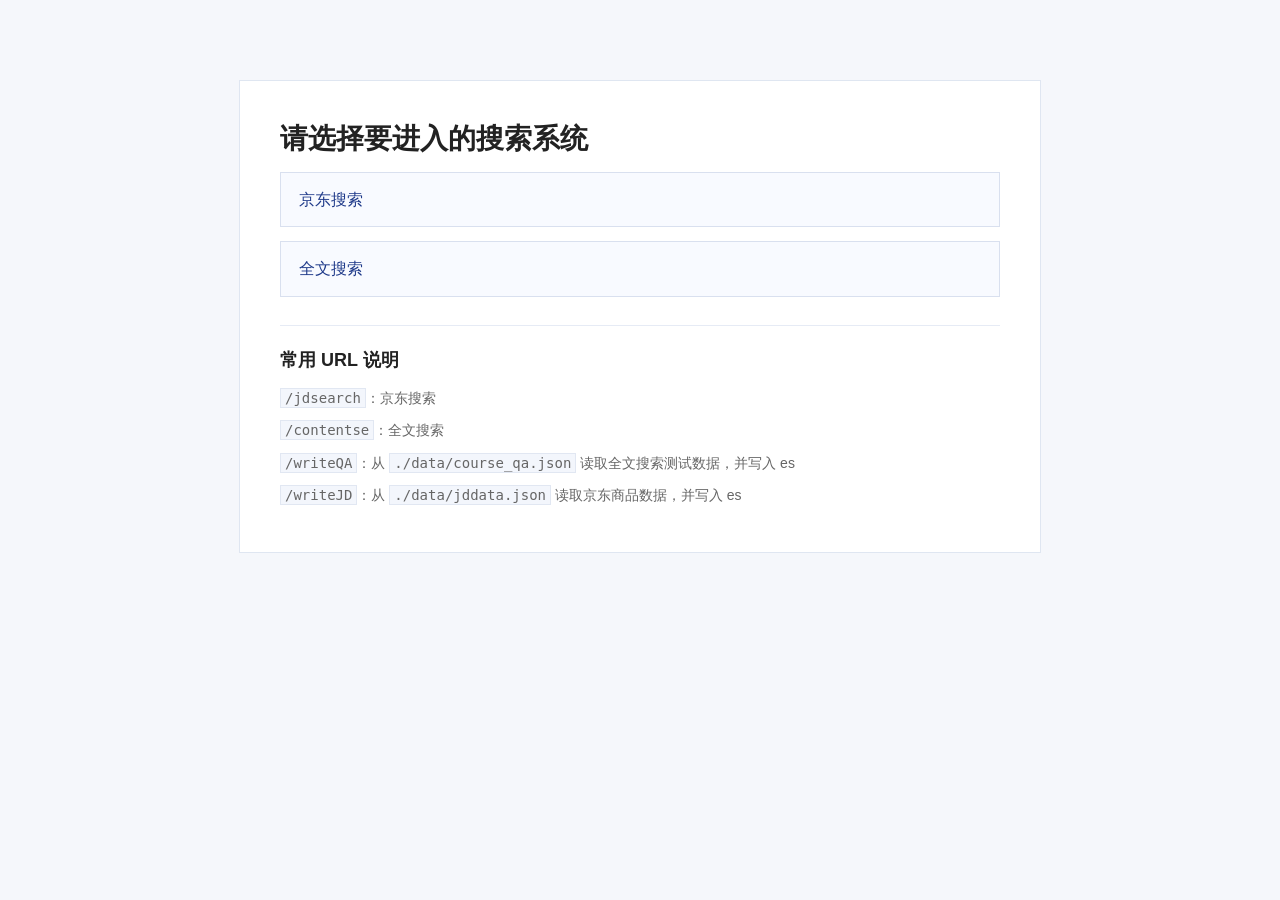
<file: src/main/resources/templates/index.html>
<!DOCTYPE html>
<html xmlns:th="http://www.thymeleaf.org">
<head>
  <meta charset="utf-8"/>
  <title>请选择要进入的搜索系统</title>
  <style>
    body {
      margin: 0;
      font: 16px/1.6 tahoma, arial, "宋体";
      background: #f5f7fb;
      color: #222;
    }

    .home-page {
      width: 720px;
      margin: 80px auto;
      padding: 36px 40px;
      background: #fff;
      border: 1px solid #dfe6f1;
    }

    .home-page h1 {
      margin: 0 0 10px;
      font-size: 28px;
    }

    .home-page p {
      margin: 0 0 24px;
      color: #666;
    }

    .home-links a {
      display: block;
      margin-bottom: 14px;
      padding: 14px 18px;
      border: 1px solid #d9e0ef;
      color: #1f3a8a;
      text-decoration: none;
      background: #f8faff;
    }

    .home-links a:hover {
      background: #eef4ff;
    }

    .home-guide {
      margin-top: 28px;
      padding-top: 20px;
      border-top: 1px solid #e6ebf5;
      color: #555;
      font-size: 14px;
    }

    .home-guide h2 {
      margin: 0 0 12px;
      font-size: 18px;
      color: #222;
    }

    .home-guide p {
      margin: 0 0 10px;
    }

    .home-guide code {
      padding: 1px 4px;
      background: #f3f6fc;
      border: 1px solid #e1e7f2;
    }
  </style>
</head>
<body>
<div class="home-page">
  <h1>请选择要进入的搜索系统</h1>
  <div class="home-links">
    <a th:href="@{/jdsearch}">京东搜索</a>
    <a th:href="@{/contentse}">全文搜索</a>
  </div>
  <div class="home-guide">
    <h2>常用 URL 说明</h2>
    <p><code>/jdsearch</code>：京东搜索</p>
    <p><code>/contentse</code>：全文搜索</p>
    <p><code>/writeQA</code>：从 <code>./data/course_qa.json</code> 读取全文搜索测试数据，并写入 es</p>
    <p><code>/writeJD</code>：从 <code>./data/jddata.json</code> 读取京东商品数据，并写入 es</p>
  </div>
</div>
</body>
</html>
</file>
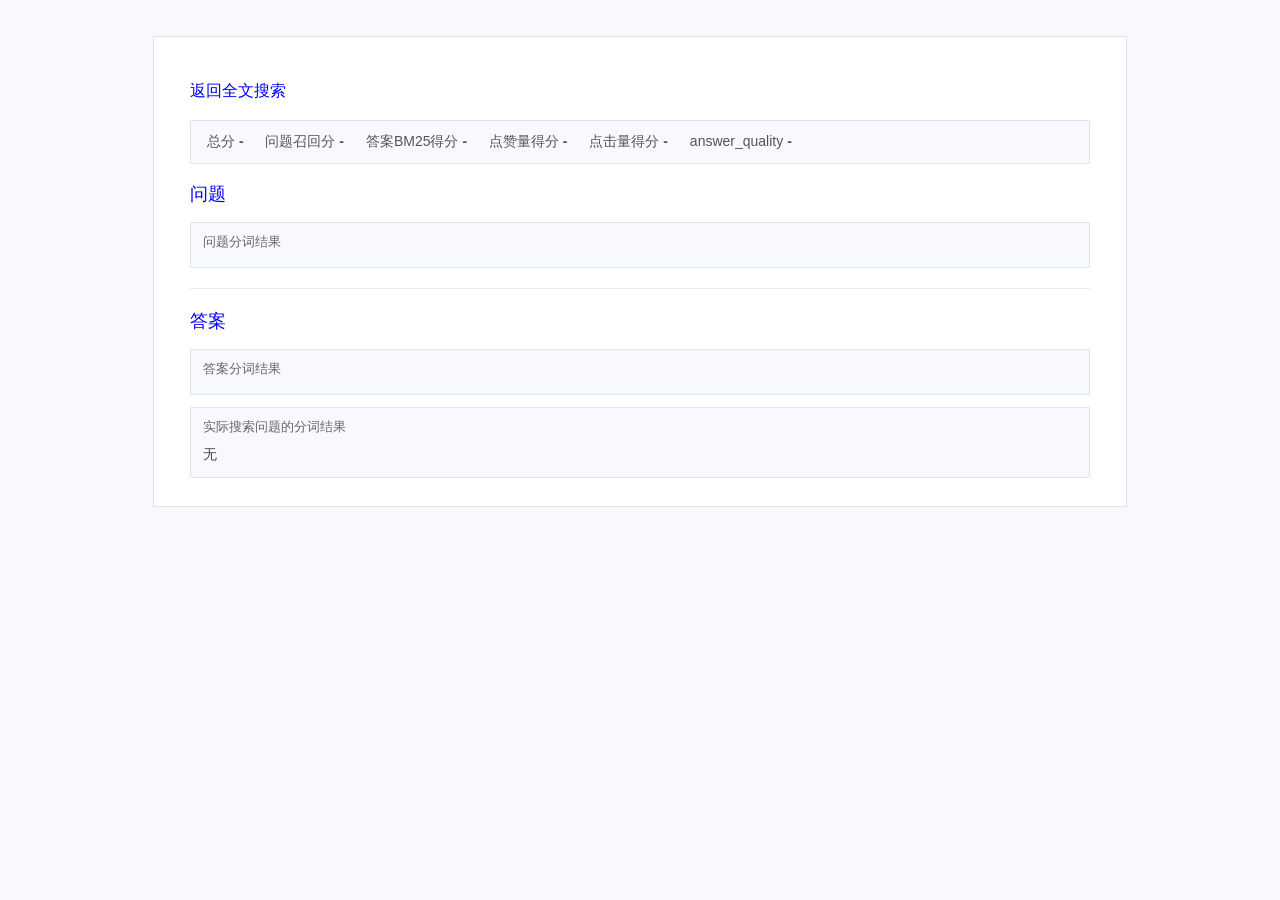
<file: src/main/resources/templates/answer.html>
<!DOCTYPE html>
<html xmlns:th="http://www.thymeleaf.org">
<head>
  <title>问题及答案</title>
  <meta http-equiv="Content-Type" content="text/html; charset=UTF-8"/>
</head>
<body style="font-family:tahoma,arial,'宋体'; background:#f7f9fc; color:#222;">
<div style="width:900px; margin:36px auto; background:#fff; border:1px solid #dfe6f1; padding:28px 36px;">
  <p style="margin-bottom:18px;">
    <a th:href="@{/contentse}" style="color:#0000FF; text-decoration:none;">返回全文搜索</a>
  </p>

  <p style="font-size:14px; color:#666; margin-bottom:12px;"
     th:text="'类别: ' + ${categoryName} + '    题号: ' + ${questionId}"></p>

  <div style="margin-bottom:18px; padding:12px 16px; background:#f7f9fe; border:1px solid #dfe6f1; font-size:14px; color:#555;">
    <span style="margin-right:18px;">总分 <strong id="detail-total-score">-</strong></span>
    <span style="margin-right:18px;">问题召回分 <strong id="detail-question-score">-</strong></span>
    <span style="margin-right:18px;">答案BM25得分 <strong id="detail-answer-bm25-score">-</strong></span>
    <span style="margin-right:18px;">点赞量得分 <strong id="detail-like-score">-</strong></span>
    <span style="margin-right:18px;">点击量得分 <strong id="detail-click-score">-</strong></span>
    <span>answer_quality <strong id="detail-answer-quality" th:text="${answer_quality == null ? '-' : answer_quality}">-</strong></span>
  </div>

  <div style="margin-bottom:18px;">
    <p style="font-size:18px; color:#0000FF; margin-bottom:10px;">问题</p>
    <p style="font-size:16px; line-height:1.8;" th:text="${questionText}"></p>
    <div style="margin-top:12px; padding:10px 12px; background:#f7f9fe; border:1px solid #dfe6f1;">
      <p style="margin:0 0 6px; font-size:13px; color:#666;">问题分词结果</p>
      <p style="margin:0; font-size:14px; line-height:1.8; color:#444;" th:text="${questionTermsText}"></p>
    </div>
  </div>

  <hr style="border:none; border-top:1px solid #e5eaf3; margin:20px 0;">

  <div>
    <p style="font-size:18px; color:#0000FF; margin-bottom:10px;">答案</p>
    <p style="font-size:16px; line-height:1.9; white-space:pre-wrap;" th:text="${answerText}"></p>
    <div style="margin-top:12px; padding:10px 12px; background:#f7f9fe; border:1px solid #dfe6f1;">
      <p style="margin:0 0 6px; font-size:13px; color:#666;">答案分词结果</p>
      <div style="display:flex; align-items:flex-start; justify-content:space-between; gap:16px;">
        <p id="detail-answer-terms" style="margin:0; font-size:14px; line-height:1.8; color:#444; flex:1;" th:text="${answerTermsText}"></p>
      </div>
    </div>
    <div style="margin-top:12px; padding:10px 12px; background:#f7f9fe; border:1px solid #dfe6f1;">
      <p style="margin:0 0 6px; font-size:13px; color:#666;">实际搜索问题的分词结果</p>
      <div style="display:flex; align-items:flex-start; justify-content:space-between; gap:16px;">
        <p id="detail-keyword-terms" style="margin:0; font-size:14px; line-height:1.8; color:#444; flex:1;">无</p>
        <span id="detail-keyword-hit-ratio" style="display:none; min-width:48px; text-align:right; color:#c0392b; font-size:14px; line-height:1.8;">0/0</span>
      </div>
    </div>
  </div>
</div>
<script th:inline="javascript">
  (function () {
    var answerId = /*[[${answerId}]]*/ "";
    var answerTerms = /*[[${answerTerms}]]*/ [];
    if (!answerId) {
      return;
    }

    try {
      var rawState = window.sessionStorage.getItem("courseQaSearchState");
      if (!rawState) {
        return;
      }
      var searchState = JSON.parse(rawState);
      var results = searchState && searchState.results ? searchState.results : [];
      var currentItem = null;
      for (var index = 0; index < results.length; index++) {
        if (results[index].answerDocumentId === answerId) {
          currentItem = results[index];
          break;
        }
      }
      if (!currentItem) {
        return;
      }

      document.getElementById("detail-total-score").textContent = Number(currentItem.totalScore || 0).toFixed(4);
      document.getElementById("detail-question-score").textContent = Number(currentItem.questionRecallScore || 0).toFixed(4);
      document.getElementById("detail-answer-bm25-score").textContent = Number(currentItem.answerBm25Score || 0).toFixed(4);
      document.getElementById("detail-like-score").textContent = Number(currentItem.likeScore || 0).toFixed(4);
      document.getElementById("detail-click-score").textContent = Number(currentItem.clickScore || 0).toFixed(4);
      if (currentItem.answer_quality !== undefined && currentItem.answer_quality !== null) {
        document.getElementById("detail-answer-quality").textContent = currentItem.answer_quality;
      }
      renderAnswerTerms(answerTerms, []);
      if (searchState.keywordTerms && searchState.keywordTerms.length > 0) {
        renderKeywordTerms(searchState.keywordTerms, answerTerms);
        renderAnswerTerms(answerTerms, searchState.keywordTerms);
      }
    } catch (error) {
      // 详情页评分展示只是辅助能力，缓存异常时不阻断主页面展示。
    }

    function renderAnswerTerms(answerTerms, keywordTerms) {
      renderHighlightedTerms("detail-answer-terms", answerTerms, keywordTerms);
    }

    function renderKeywordTerms(keywordTerms, answerTerms) {
      var container = document.getElementById("detail-keyword-terms");
      var ratioElement = document.getElementById("detail-keyword-hit-ratio");
      if (!container) {
        return;
      }

      var renderResult = renderHighlightedTerms("detail-keyword-terms", keywordTerms, answerTerms);
      if (!ratioElement) {
        return;
      }
      ratioElement.style.display = "inline";
      ratioElement.textContent = renderResult.hitCount + "/" + renderResult.totalCount;
    }

    function renderHighlightedTerms(containerId, baseTerms, hitTerms) {
      var container = document.getElementById(containerId);
      if (!container) {
        return {hitCount: 0, totalCount: 0};
      }

      if (!Array.isArray(baseTerms) || baseTerms.length === 0) {
        container.textContent = "无";
        return {hitCount: 0, totalCount: 0};
      }

      var normalizedHitTerms = buildNormalizedTermSet(hitTerms);
      var hitCount = 0;
      container.textContent = "";
      for (var termIndex = 0; termIndex < baseTerms.length; termIndex++) {
        var rawTerm = baseTerms[termIndex];
        var currentTerm = rawTerm === undefined || rawTerm === null ? "" : String(rawTerm);
        var currentSpan = document.createElement("span");
        if (normalizedHitTerms[normalizeTerm(currentTerm)]) {
          currentSpan.style.color = "#c0392b";
          hitCount++;
        }
        currentSpan.textContent = currentTerm;
        container.appendChild(currentSpan);

        if (termIndex < baseTerms.length - 1) {
          container.appendChild(document.createTextNode(" / "));
        }
      }

      return {
        hitCount: hitCount,
        totalCount: baseTerms.length
      };
    }

    function buildNormalizedTermSet(terms) {
      var normalizedTerms = {};
      if (!Array.isArray(terms)) {
        return normalizedTerms;
      }

      for (var termIndex = 0; termIndex < terms.length; termIndex++) {
        var normalizedTerm = normalizeTerm(terms[termIndex]);
        if (normalizedTerm) {
          normalizedTerms[normalizedTerm] = true;
        }
      }
      return normalizedTerms;
    }

    function normalizeTerm(term) {
      if (term === undefined || term === null) {
        return "";
      }
      return String(term).trim().toLowerCase();
    }
  })();
</script>
</body>
</html>
</file>
